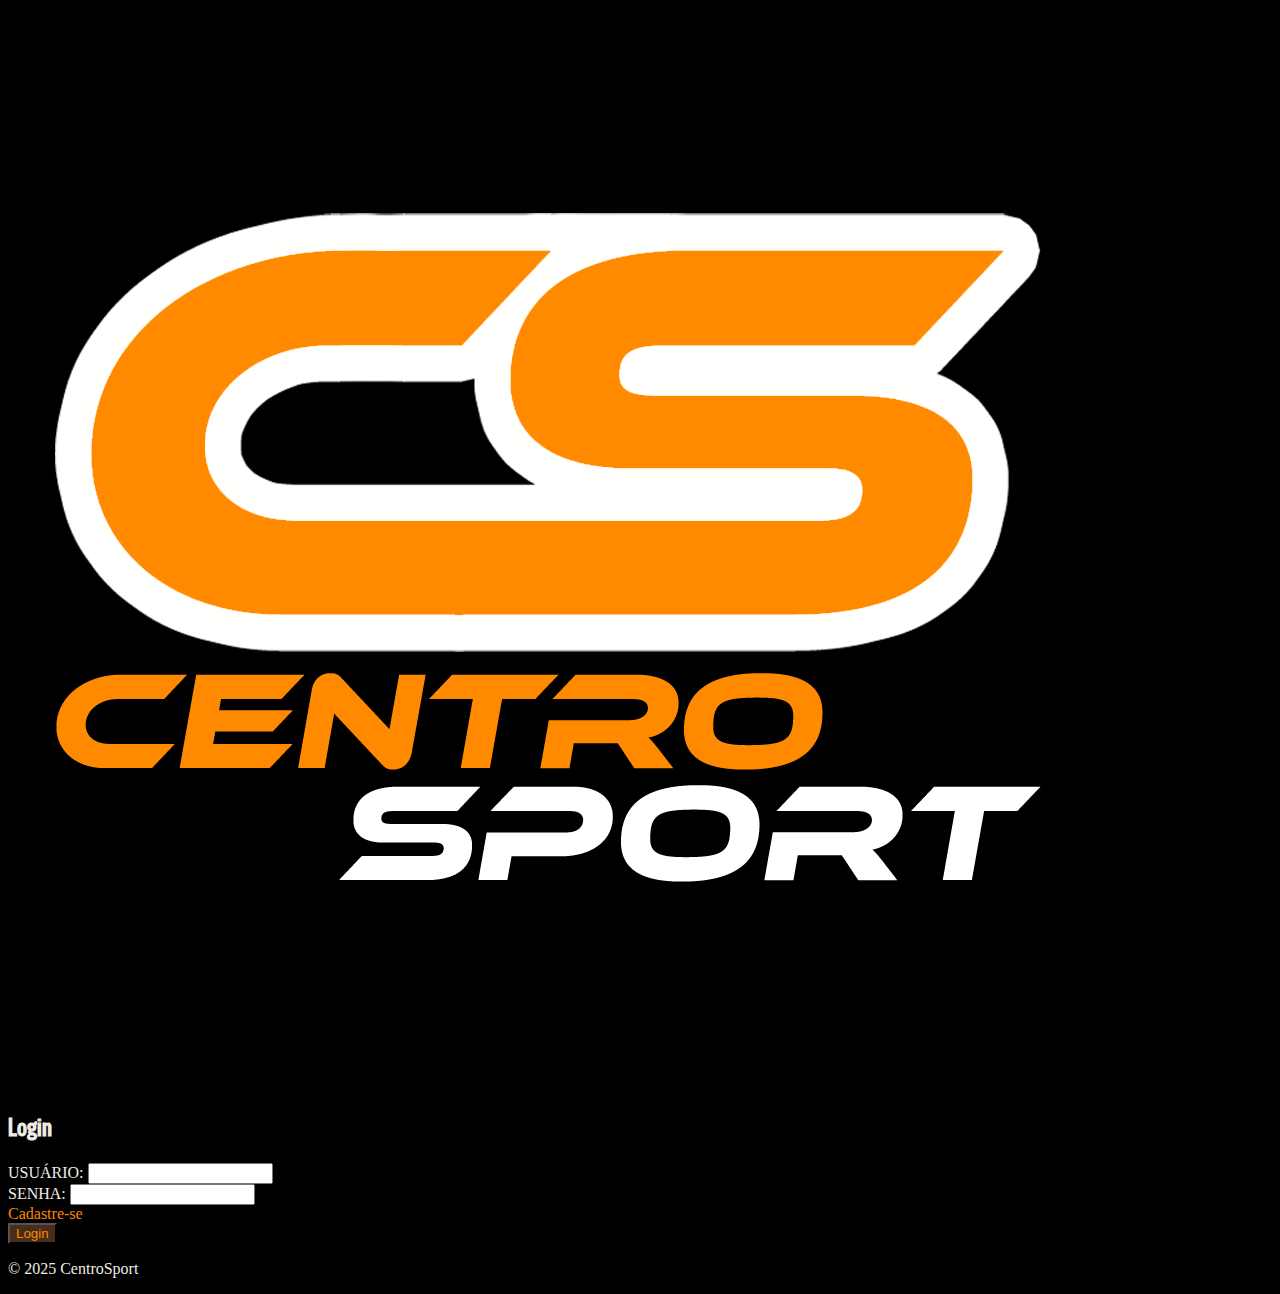
<file: index.html>
<!DOCTYPE html>
<html lang="pt-br">

<head>
    <meta charset="UTF-8">
    <meta name="viewport" content="width=device-width, initial-scale=1.0">
    <title>CentroSport - Login</title>
    <link href="https://cdn.jsdelivr.net/npm/bootstrap@5.3.5/dist/css/bootstrap.min.css" rel="stylesheet"
        integrity="sha384-SgOJa3DmI69IUzQ2PVdRZhwQ+dy64/BUtbMJw1MZ8t5HZApcHrRKUc4W0kG879m7" crossorigin="anonymous">
    <link rel="stylesheet" href="style/login.css">
</head>

<body>
    <div class="text-center">
        <header class="d-flex justify-content-center align-items-center">
            <img src="img/logo branca.png" class="col-2 col-md-2 col-3">
        </header>

        <main>
            <div class="logar pt-2 pb-2">
                <h2 class="subtitulo mt-3">Login</h2>
                <form class="d-flex justify-content-center align-items-center row">
                    <div class="p-1 m-2 col-11 col-md-11">
                        <label class="form-label" for="usuario">USUÁRIO:</label>
                        <input id="usuario" name="usuario" class="form-control" type="text">
                    </div>

                    <div class="p-1 m-2 col-11 col-md-11">
                        <label class="form-label" for="senha">SENHA:</label>
                        <input class="form-control" id="senha" name="senha" type="text">
                    </div>

                    <div class="row m-2">
                        <a class="link" href="pages/cadastro.html">Cadastre-se</a>
                    </div>

                    <button class="btn m-2 link" id="btnLogin">Login</button>
                </form>
            </div>
        </main>

        <footer class="mt-5">
            <p class="texto">&copy 2025 CentroSport</p>
        </footer>
    </div>

    <script src="https://cdn.jsdelivr.net/npm/bootstrap@5.3.5/dist/js/bootstrap.bundle.min.js"
        integrity="sha384-k6d4wzSIapyDyv1kpU366/PK5hCdSbCRGRCMv+eplOQJWyd1fbcAu9OCUj5zNLiq"
        crossorigin="anonymous"></script>
    <script src="js/login.js"></script>
</body>

</html>
</file>
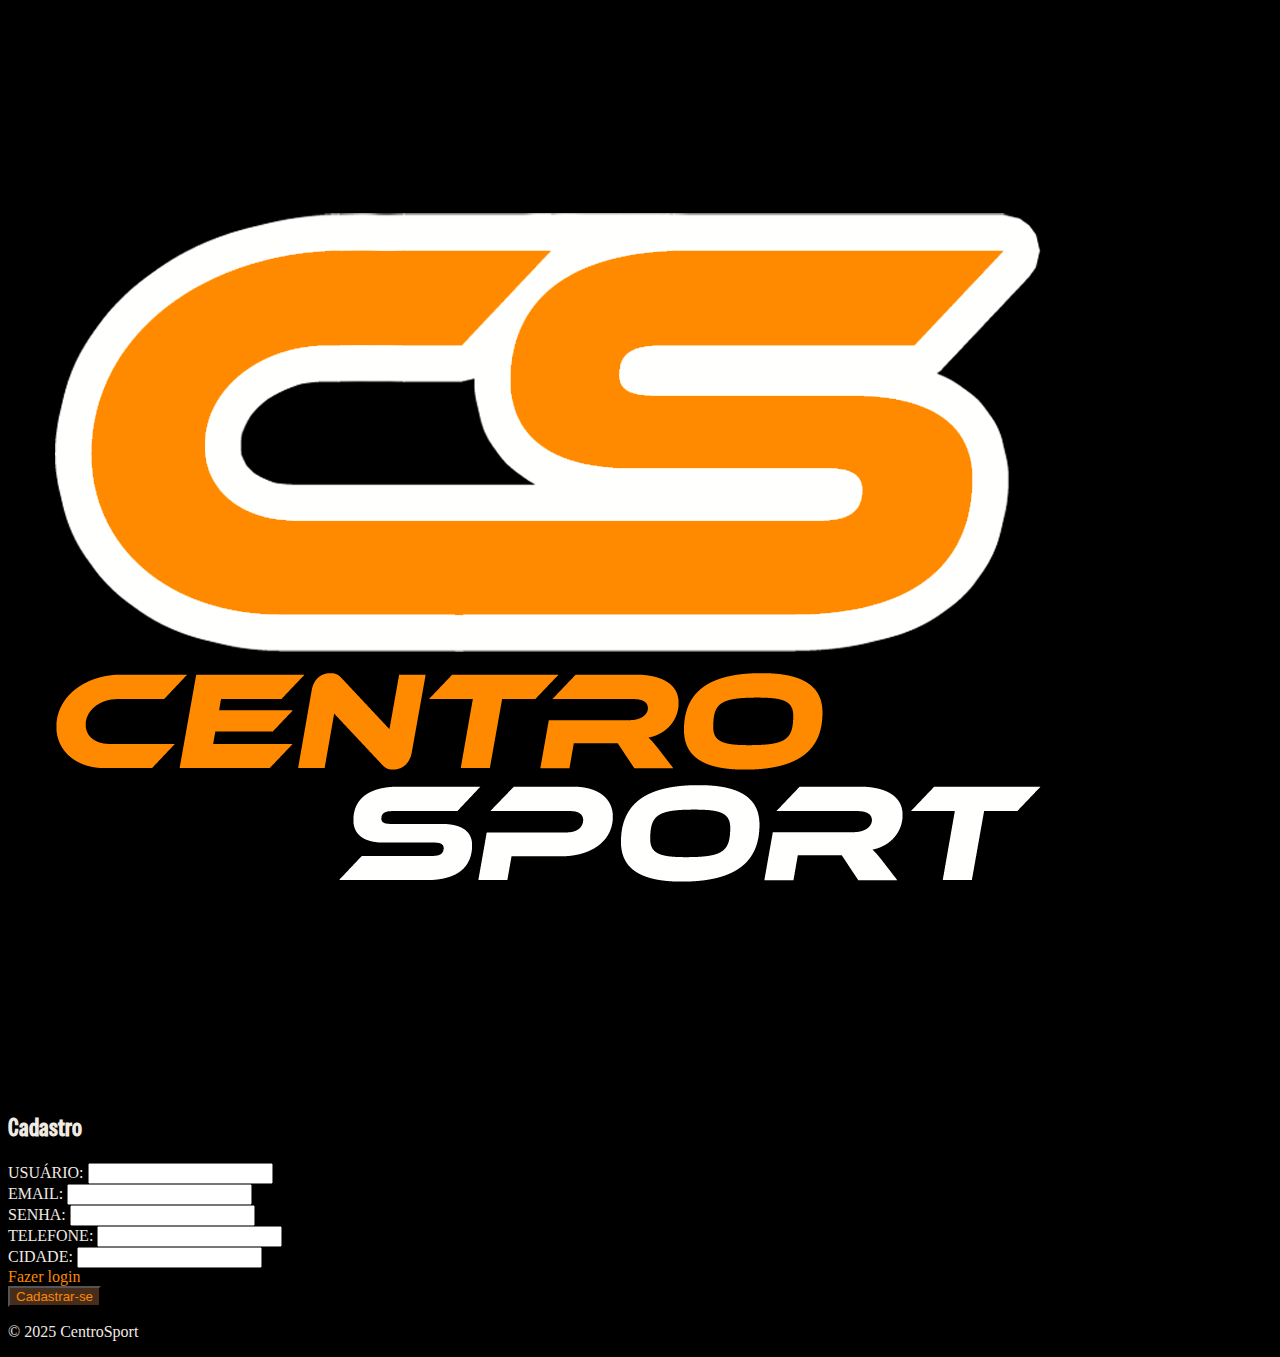
<file: pages/cadastro.html>
<!DOCTYPE html>
<html lang="pt-br">

<head>
    <meta charset="UTF-8">
    <meta name="viewport" content="width=device-width, initial-scale=1.0">
    <title>CentroSport - Cadastro</title>
    <link href="https://cdn.jsdelivr.net/npm/bootstrap@5.3.5/dist/css/bootstrap.min.css" rel="stylesheet"
        integrity="sha384-SgOJa3DmI69IUzQ2PVdRZhwQ+dy64/BUtbMJw1MZ8t5HZApcHrRKUc4W0kG879m7" crossorigin="anonymous">
    <link rel="stylesheet" href="../style/login.css">
</head>

<body>

    <header class="d-flex justify-content-center align-items-center">
        <img src="../img/logo branca.png" class="col-2 col-md-2 col-3">
    </header>

    <div class="text-center">
        <main>
            <form>
                <div class="logar pt-3 pb-3">
                    <h2 class="subtitulo mt-3">Cadastro</h2>
                    <div class="p-1 m-2">
                        <label class="form-label" for="usuario">USUÁRIO:</label>
                        <input id="usuario" name="usuario" class="form-control" type="text">
                    </div>

                    <div class="p-1 m-2">
                        <label class="form-label" for="email">EMAIL:</label>
                        <input class="form-control" id="email" name="email" type="text">
                    </div>

                    <div class="p-1 m-2">
                        <label class="form-label" for="senha">SENHA:</label>
                        <input class="form-control" id="senha" name="senha" type="text">
                    </div>

                    <div class="p-1 m-2">
                        <label class="form-label" for="telefone">TELEFONE:</label>
                        <input class="form-control" id="telefone" name="telefone" type="text">
                    </div>

                    <div class="p-1 m-2">
                        <label class="form-label" for="cidade">CIDADE:</label>
                        <input class="form-control" id="cidade" name="cidade" type="text">
                    </div>

                    <div class="row m-2">
                        <a class="link" href="../index.html">Fazer login</a>
                    </div>

                    <button class="btn m-2" id="btnCadastrar">Cadastrar-se</button>
                </div>
            </form>
        </main>
        <footer class="mt-5 ">

            <p class="texto">&copy 2025 CentroSport</p>

        </footer>
    </div>
</body>
<script src="../js/cadastro.js"></script>
<script src="https://cdn.jsdelivr.net/npm/bootstrap@5.3.5/dist/js/bootstrap.bundle.min.js"
    integrity="sha384-k6d4wzSIapyDyv1kpU366/PK5hCdSbCRGRCMv+eplOQJWyd1fbcAu9OCUj5zNLiq"
    crossorigin="anonymous"></script>

</html>
</file>
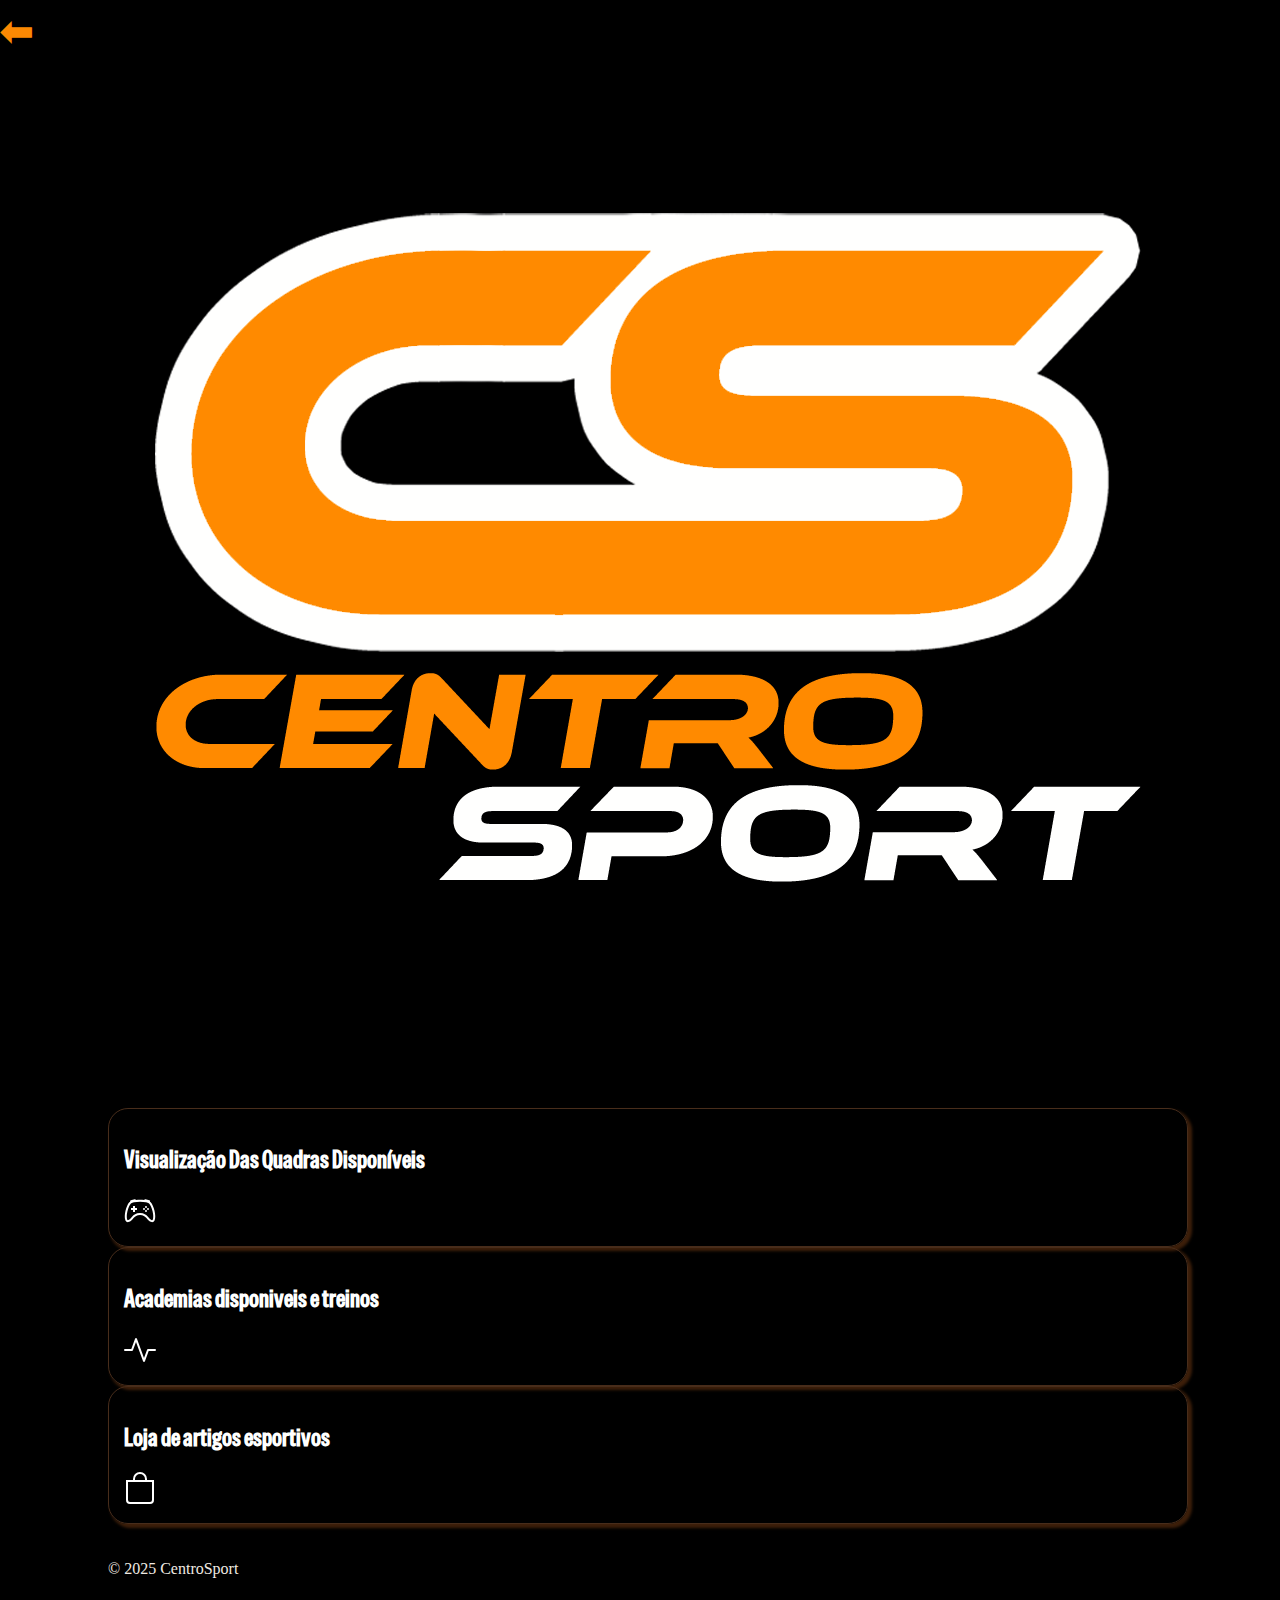
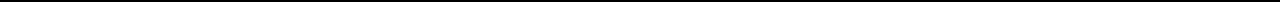
<file: pages/home.html>
<!DOCTYPE html>
<html lang="pt-br">

<head>
    <meta charset="UTF-8">
    <meta name="viewport" content="width=device-width, initial-scale=1.0">
    <title>CentroSport - Inicio</title>
    <link href="https://cdn.jsdelivr.net/npm/bootstrap@5.3.5/dist/css/bootstrap.min.css" rel="stylesheet"
        integrity="sha384-SgOJa3DmI69IUzQ2PVdRZhwQ+dy64/BUtbMJw1MZ8t5HZApcHrRKUc4W0kG879m7" crossorigin="anonymous">
    <link rel="stylesheet" href="../style/style.css">
    <link rel="stylesheet" href="../style/layout.css">
</head>

<body>
    <div class="text-center">


        <a href="../index.html" class="botao-voltar">⬅</a>
        <header class="d-flex justify-content-center align-items-center">
            <img src="../img/logo branca.png" class="col-2 col-md-2 col-3">
        </header>

        <main class="container d-flex flex-column align-items-center mt-3">
            <div class="opcao m-2 col-12 text-center">
                <a href="quadras.html" class="d-flex align-items-center justify-content-center gap-2">
                    <h2 class="subtitulo m-0">Visualização Das Quadras Disponíveis</h2>
                    <svg xmlns="http://www.w3.org/2000/svg" width="32" height="32" fill="currentColor"
                        class="bi bi-controller" viewBox="0 0 16 16">
                        <path
                            d="M11.5 6.027a.5.5 0 1 1-1 0 .5.5 0 0 1 1 0m-1.5 1.5a.5.5 0 1 0 0-1 .5.5 0 0 0 0 1m2.5-.5a.5.5 0 1 1-1 0 .5.5 0 0 1 1 0m-1.5 1.5a.5.5 0 1 0 0-1 .5.5 0 0 0 0 1m-6.5-3h1v1h1v1h-1v1h-1v-1h-1v-1h1z" />
                        <path
                            d="M3.051 3.26a.5.5 0 0 1 .354-.613l1.932-.518a.5.5 0 0 1 .62.39c.655-.079 1.35-.117 2.043-.117.72 0 1.443.041 2.12.126a.5.5 0 0 1 .622-.399l1.932.518a.5.5 0 0 1 .306.729q.211.136.373.297c.408.408.78 1.05 1.095 1.772.32.733.599 1.591.805 2.466s.34 1.78.364 2.606c.024.816-.059 1.602-.328 2.21a1.42 1.42 0 0 1-1.445.83c-.636-.067-1.115-.394-1.513-.773-.245-.232-.496-.526-.739-.808-.126-.148-.25-.292-.368-.423-.728-.804-1.597-1.527-3.224-1.527s-2.496.723-3.224 1.527c-.119.131-.242.275-.368.423-.243.282-.494.575-.739.808-.398.38-.877.706-1.513.773a1.42 1.42 0 0 1-1.445-.83c-.27-.608-.352-1.395-.329-2.21.024-.826.16-1.73.365-2.606.206-.875.486-1.733.805-2.466.315-.722.687-1.364 1.094-1.772a2.3 2.3 0 0 1 .433-.335l-.028-.079zm2.036.412c-.877.185-1.469.443-1.733.708-.276.276-.587.783-.885 1.465a14 14 0 0 0-.748 2.295 12.4 12.4 0 0 0-.339 2.406c-.022.755.062 1.368.243 1.776a.42.42 0 0 0 .426.24c.327-.034.61-.199.929-.502.212-.202.4-.423.615-.674.133-.156.276-.323.44-.504C4.861 9.969 5.978 9.027 8 9.027s3.139.942 3.965 1.855c.164.181.307.348.44.504.214.251.403.472.615.674.318.303.601.468.929.503a.42.42 0 0 0 .426-.241c.18-.408.265-1.02.243-1.776a12.4 12.4 0 0 0-.339-2.406 14 14 0 0 0-.748-2.295c-.298-.682-.61-1.19-.885-1.465-.264-.265-.856-.523-1.733-.708-.85-.179-1.877-.27-2.913-.27s-2.063.091-2.913.27" />
                    </svg>
                </a>
            </div>

            <div class="opcao m-2 col-12 text-center">
                <a href="tabelas/modalidade.html" class="d-flex align-items-center justify-content-center gap-2">
                    <h2 class="subtitulo m-0">Academias disponiveis e treinos</h2>
                    <svg xmlns="http://www.w3.org/2000/svg" width="32" height="32" fill="currentColor"
                        class="bi bi-activity" viewBox="0 0 16 16">
                        <path fill-rule="evenodd"
                            d="M6 2a.5.5 0 0 1 .47.33L10 12.036l1.53-4.208A.5.5 0 0 1 12 7.5h3.5a.5.5 0 0 1 0 1h-3.15l-1.88 5.17a.5.5 0 0 1-.94 0L6 3.964 4.47 8.171A.5.5 0 0 1 4 8.5H.5a.5.5 0 0 1 0-1h3.15l1.88-5.17A.5.5 0 0 1 6 2" />
                    </svg>
                </a>
            </div>

            <div class="opcao m-2 col-12 text-center">
                <a href="loja/loja.html" class="d-flex align-items-center justify-content-center gap-2">
                    <h2 class="subtitulo m-0">Loja de artigos esportivos</h2>
                    <svg xmlns="http://www.w3.org/2000/svg" width="32" height="32" fill="currentColor" class="bi bi-bag"
                        viewBox="0 0 16 16">
                        <path
                            d="M8 1a2.5 2.5 0 0 1 2.5 2.5V4h-5v-.5A2.5 2.5 0 0 1 8 1m3.5 3v-.5a3.5 3.5 0 1 0-7 0V4H1v10a2 2 0 0 0 2 2h10a2 2 0 0 0 2-2V4zM2 5h12v9a1 1 0 0 1-1 1H3a1 1 0 0 1-1-1z" />
                    </svg>
                </a>
            </div>
        </main>


        <footer class="mt-5 ">

            <p class="texto">&copy 2025 CentroSport</p>

        </footer>
    </div>


</body>
<script src="https://cdn.jsdelivr.net/npm/bootstrap@5.3.5/dist/js/bootstrap.bundle.min.js"
    integrity="sha384-k6d4wzSIapyDyv1kpU366/PK5hCdSbCRGRCMv+eplOQJWyd1fbcAu9OCUj5zNLiq"
    crossorigin="anonymous"></script>

</html>
</file>
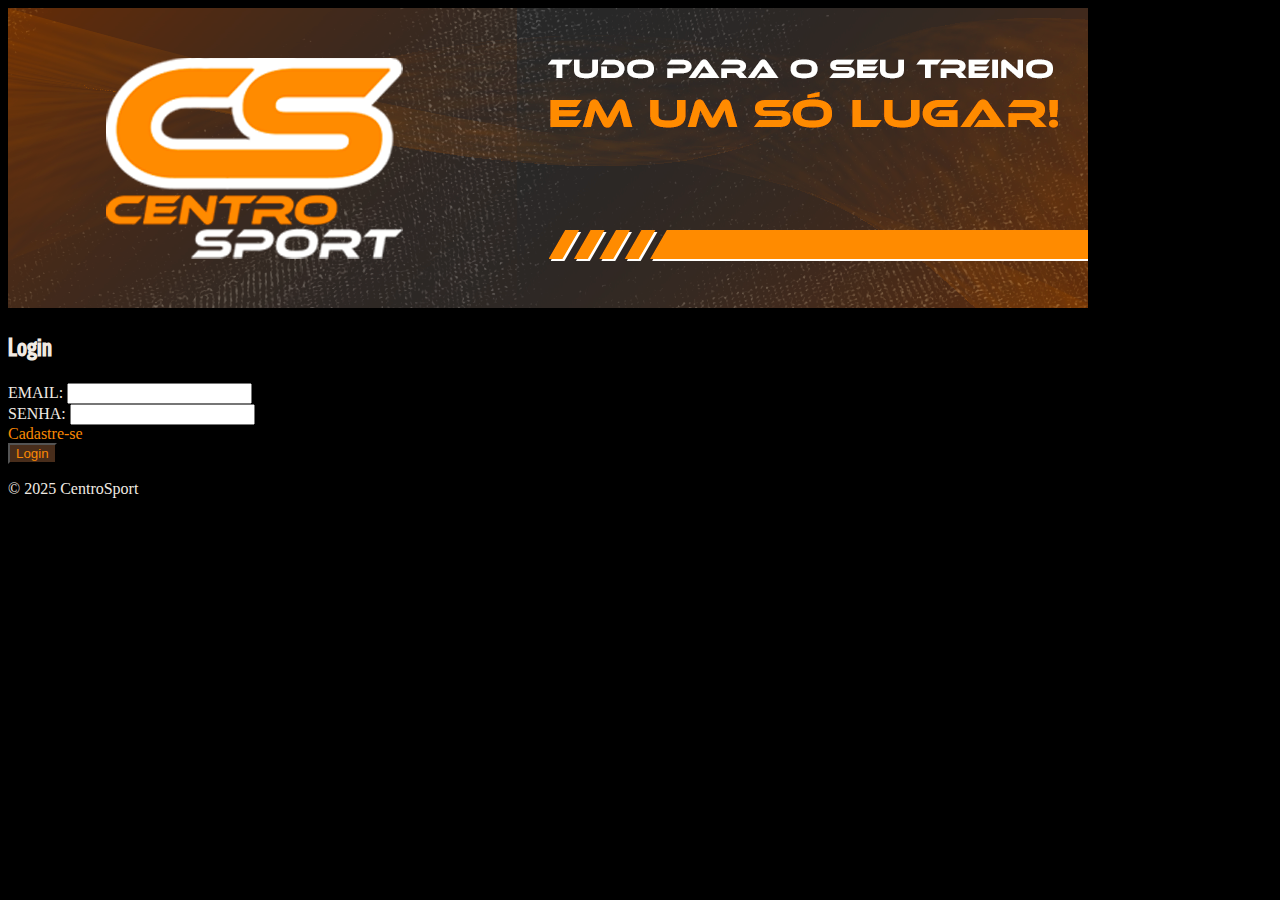
<file: pages/login.html>
<!DOCTYPE html>
<html lang="pt-br">

<head>
    <meta charset="UTF-8">
    <meta name="viewport" content="width=device-width, initial-scale=1.0">
    <title>CentroSport - Login</title>
    <link href="https://cdn.jsdelivr.net/npm/bootstrap@5.3.5/dist/css/bootstrap.min.css" rel="stylesheet"
        integrity="sha384-SgOJa3DmI69IUzQ2PVdRZhwQ+dy64/BUtbMJw1MZ8t5HZApcHrRKUc4W0kG879m7" crossorigin="anonymous">
    <link rel="stylesheet" href="../style/login.css">
</head>

<body>
    <div class="text-center">
        <header>
            <img src="/img/banner.png" alt="logo CentroSport" class="logo col-12">
            <h2 class="subtitulo mt-3">Login</h2>
        </header>
        <main>
            <form>
                <div class="p-1 m-2">
                    <label class="form-label" for="email">EMAIL:</label>
                    <input id="email" name="email" class="form-control" type="text">
                </div>

                <div class="p-1 m-2">
                    <label class="form-label" for="senha">SENHA:</label>
                    <input class="form-control" id="senha" name="senha" type="text">
                </div>

                <div class="row m-2">
                    <a class="link" href="cadastro.html">Cadastre-se</a>
                </div>

                <button class="btn m-2">Login</button>
            </form>
        </main>
        <footer class="mt-5 ">

            <p class="texto">&copy 2025 CentroSport</p>

        </footer>
    </div>
</body>
<script src="https://cdn.jsdelivr.net/npm/bootstrap@5.3.5/dist/js/bootstrap.bundle.min.js"
    integrity="sha384-k6d4wzSIapyDyv1kpU366/PK5hCdSbCRGRCMv+eplOQJWyd1fbcAu9OCUj5zNLiq"
    crossorigin="anonymous"></script>

</html>
</file>
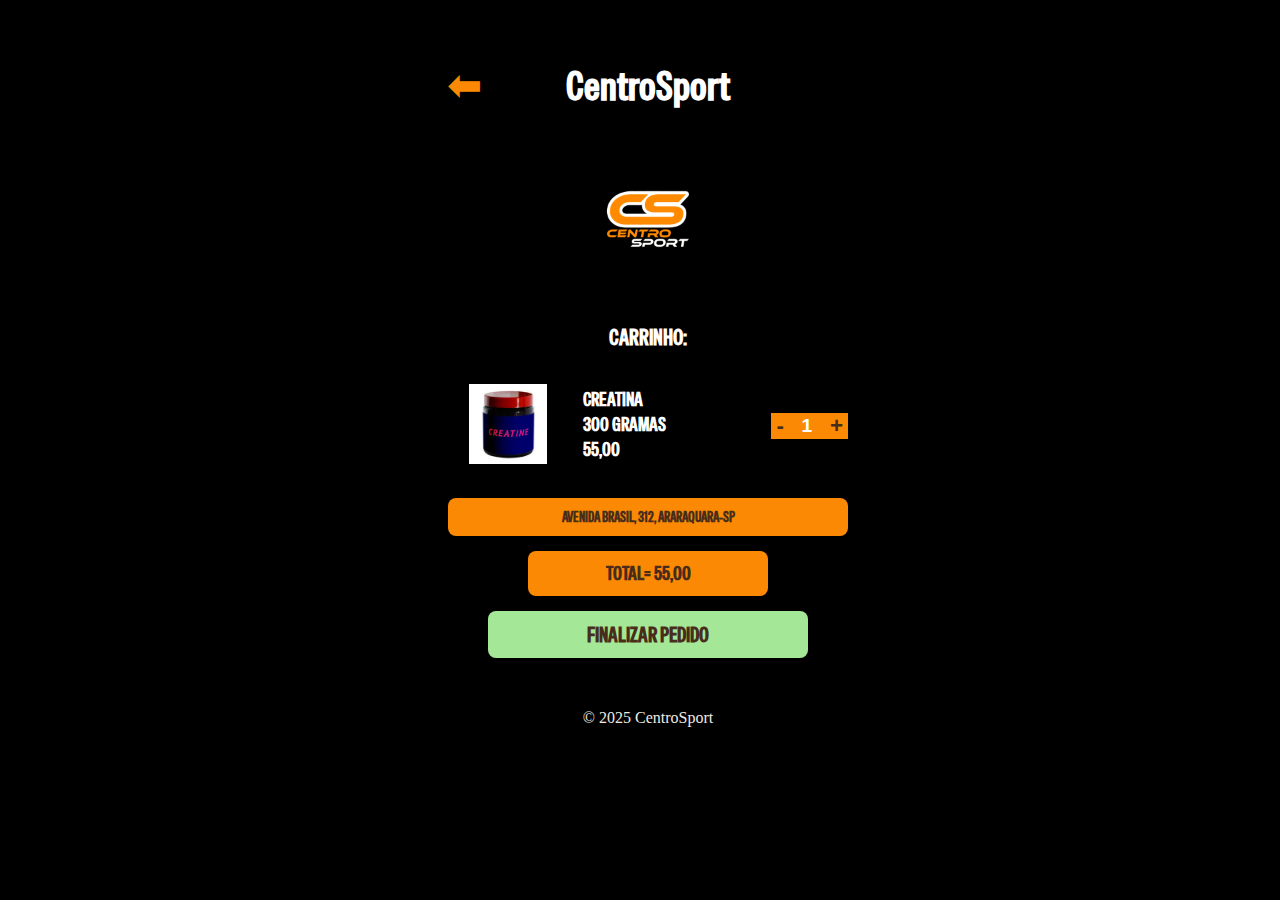
<file: pages/loja/carrinho.html>
<!DOCTYPE html>
<html lang="pt-BR">
  <head>
    <meta charset="UTF-8" />
    <meta name="viewport" content="width=device-width, initial-scale=1.0" />
    <title>Carrinho - CentroSport</title>
    <link rel="stylesheet" href="../../style/style.css" />
    <link rel="stylesheet" href="../../style/layout.css" />
    <link rel="stylesheet" href="../../style/loja/carrinho.css" />
  </head>
  <body>
    <div class="conteudo-principal">
      <header class="header">
        <a href="./loja.html" class="botao-voltar">⬅</a>
        <h1 class="titulo-central">CentroSport</h1>
      </header>

      <div class="logo">
        <img src="../../img/logo.png" alt="logo" class="logo" />
      </div>

      <h2 class="titulo">CARRINHO:</h2>

      <div class="container-itens-carrinho">
        <div class="item-carrinho">
          <div class="imagem-item">
            <img src="../../img/loja/creatina.jpg" alt="Creatina" />
          </div>
          <div class="detalhes-item">
            <p>
              CREATINA<br />
              300 GRAMAS<br />
              55,00
            </p>
          </div>
          <div class="controle-quantidade">
            <button>-</button>
            <span>1</span>
            <button>+</button>
          </div>
        </div>
      </div>

      <div class="info-endereco">AVENIDA BRASIL, 312, ARARAQUARA-SP</div>
      <div class="info-total">TOTAL= 55,00</div>
      <button class="botao-finalizar">FINALIZAR PEDIDO</button>

      <footer class="mt-5">
        <p class="texto">© 2025 CentroSport</p>
      </footer>
    </div>
  </body>
</html>
</file>
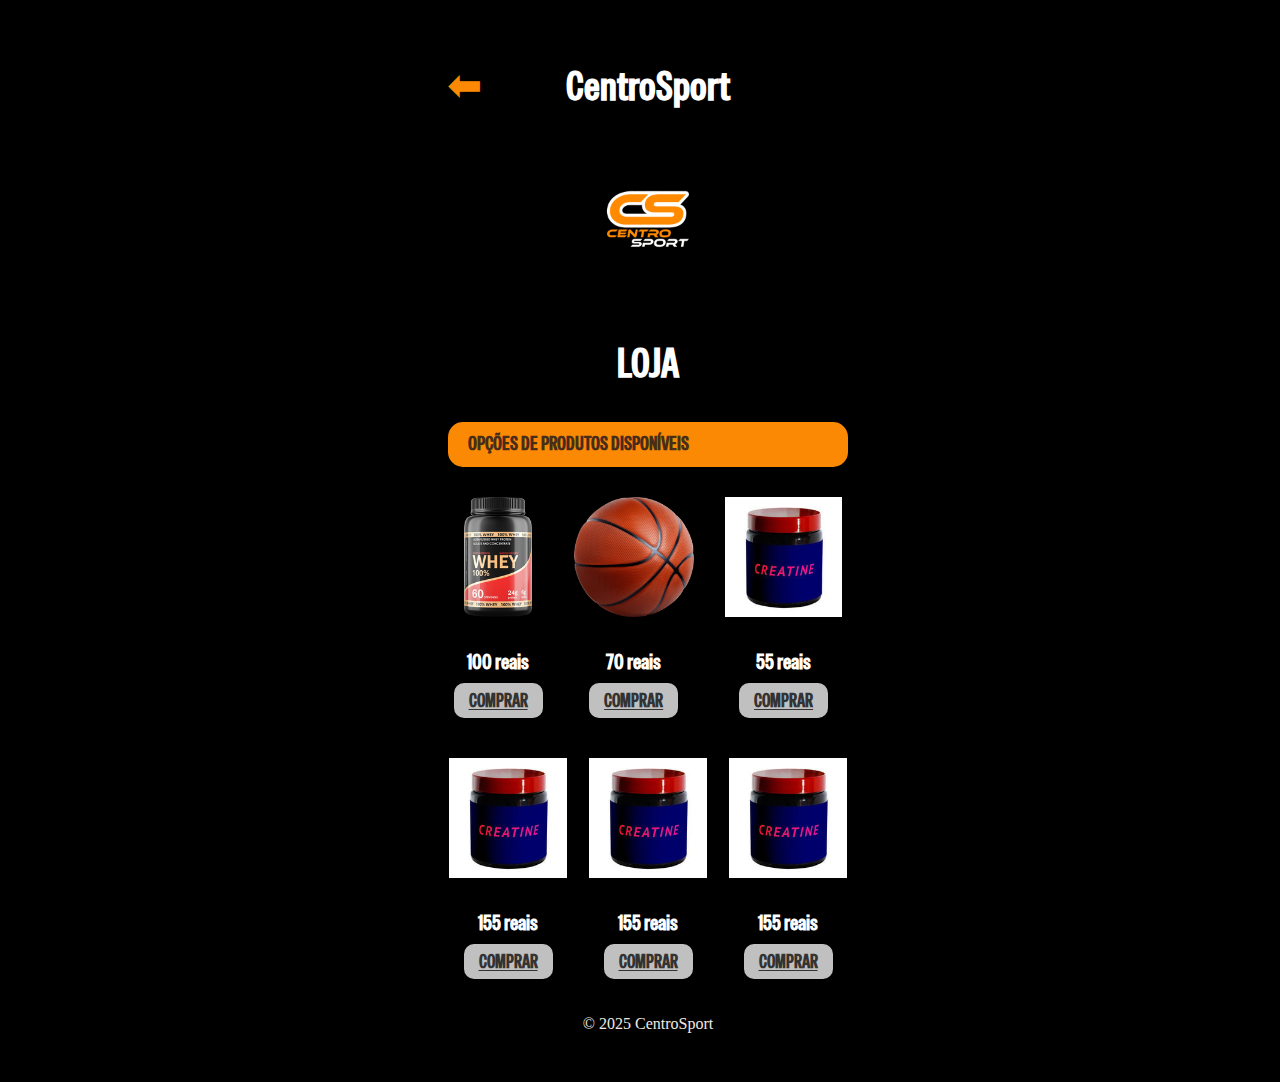
<file: pages/loja/loja.html>
<!DOCTYPE html>
<html lang="pt-BR">

<head>
  <meta charset="UTF-8" />
  <meta name="viewport" content="width=device-width, initial-scale=1.0" />
  <title>Loja - CentroSport</title>
  <link rel="stylesheet" href="../../style/style.css" />
  <link rel="stylesheet" href="../../style/layout.css" />
  <link rel="stylesheet" href="../../style/loja/loja.css" />
</head>

<body>
  <div class="conteudo-principal">
    <header class="header">
      <a href="../home.html" class="botao-voltar">⬅</a>
      <h1 class="titulo-central">CentroSport</h1>
    </header>

    <div class="logo">
      <img src="../../img/logo.png" alt="logo" class="logo" />
    </div>

    <h2 class="titulo-central">LOJA</h2>

    <div class="banner-produtos">
      <span>OPÇÕES DE PRODUTOS DISPONÍVEIS</span>
    </div>

    <div class="container-produtos">
      <div class="item-produto">
        <img src="../../img/loja/whey.png" alt="Whey" />
        <p class="preco">100 reais</p>
        <a class="botao-comprar" href="carrinho.html">COMPRAR</a>
      </div>
      <div class="item-produto">
        <img src="../../img/loja/bola.png" alt="Bola de Basquete" />
        <p class="preco">70 reais</p>
        <a class="botao-comprar" href="carrinho.html">COMPRAR</a>
      </div>
      <div class="item-produto">
        <img src="../../img/loja/creatina.jpg" alt="Creatina" />
        <p class="preco">55 reais</p>
        <a class="botao-comprar" href="carrinho.html">COMPRAR</a>
      </div>
      <div class="item-produto">
        <img src="../../img/loja/creatina.jpg" alt="Creatina" />
        <p class="preco">155 reais</p>
        <a class="botao-comprar" href="carrinho.html">COMPRAR</a>
      </div>
      <div class="item-produto">
        <img src="../../img/loja/creatina.jpg" alt="Creatina" />
        <p class="preco">155 reais</p>
        <a class="botao-comprar" href="carrinho.html">COMPRAR</a>
      </div>
      <div class="item-produto">
        <img src="../../img/loja/creatina.jpg" alt="Creatina" />
        <p class="preco">155 reais</p>
        <a class="botao-comprar" href="carrinho.html">COMPRAR</a>
      </div>
    </div>

    <footer class="mt-5">
      <p class="texto">© 2025 CentroSport</p>
    </footer>
  </div>
</body>

</html>
</file>
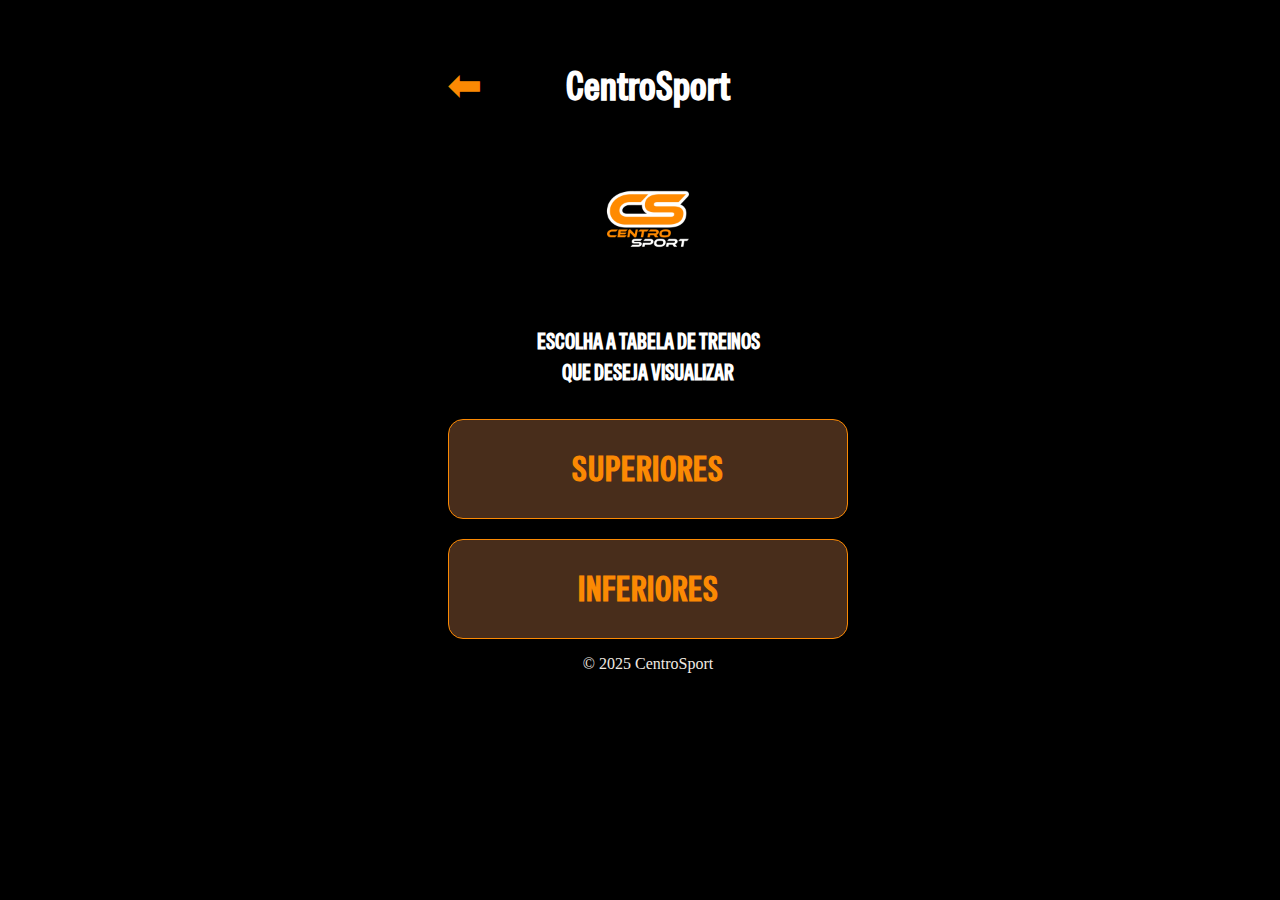
<file: pages/tabelas/modalidade.html>
<!DOCTYPE html>
<html lang="pt-BR">

<head>
  <meta charset="UTF-8" />
  <meta name="viewport" content="width=device-width, initial-scale=1.0" />
  <title>Escolher Treino - CentroSport</title>
  <link rel="stylesheet" href="../../style/style.css" />
  <link rel="stylesheet" href="../../style/layout.css" />
</head>

<body>
  <div class="conteudo-principal">
    <header class="header">
      <a href="../home.html" class="botao-voltar">⬅</a>
      <h1 class="titulo-central">CentroSport</h1>
    </header>

    <div class="logo">
      <img src="../../img/logo.png" alt="logo" class="logo" />
    </div>

    <p class="titulo">
      ESCOLHA A TABELA DE TREINOS<br />QUE DESEJA VISUALIZAR
    </p>

    <div class="botoes-container">
      <a href="superiores.html" class="botao-modalidade">
        <span>SUPERIORES</span>
      </a>

      <a href="tabela_inferiores.html" class="botao-modalidade">
        <span>INFERIORES</span>
      </a>
    </div>

    <footer class="mt-5">
      <p class="texto">&copy 2025 CentroSport</p>
    </footer>
  </div>
</body>

</html>
</file>
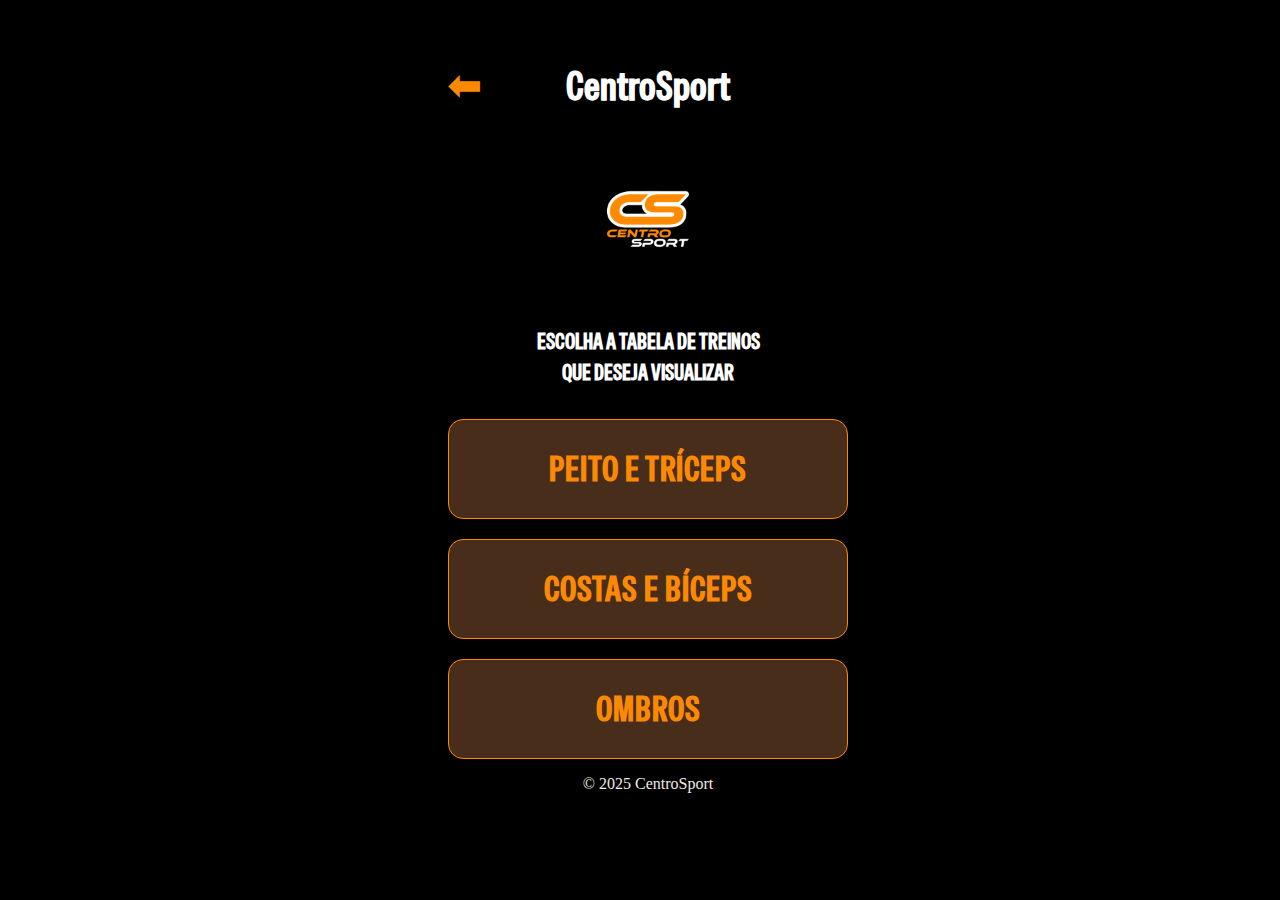
<file: pages/tabelas/superiores.html>
<!DOCTYPE html>
<html lang="pt-BR">
  <head>
    <meta charset="UTF-8" />
    <meta name="viewport" content="width=device-width, initial-scale=1.0" />
    <title>Treinos Superiores - CentroSport</title>
    <link rel="stylesheet" href="../../style/style.css" />
    <link rel="stylesheet" href="../../style/layout.css" />
  </head>
  <body>
    <div class="conteudo-principal">
      <header class="header">
        <a href="./modalidade.html" class="botao-voltar">⬅</a>
        <h1 class="titulo-central">CentroSport</h1>
      </header>

      <div class="logo">
        <img src="../../img/logo.png" alt="logo" class="logo" />
      </div>

      <p class="titulo">
        ESCOLHA A TABELA DE TREINOS<br />QUE DESEJA VISUALIZAR
      </p>

      <div class="botoes-container">
        <a href="#peito-triceps" class="botao-modalidade">
          <span>PEITO E TRÍCEPS</span>
        </a>

        <a href="tabela_costas_biceps.html" class="botao-modalidade">
          <span>COSTAS E BÍCEPS</span>
        </a>

        <a href="tabela_ombros.html" class="botao-modalidade">
          <span>OMBROS</span>
        </a>
      </div>

      <footer class="mt-5">
        <p class="texto">© 2025 CentroSport</p>
      </footer>
    </div>
  </body>
</html>
</file>
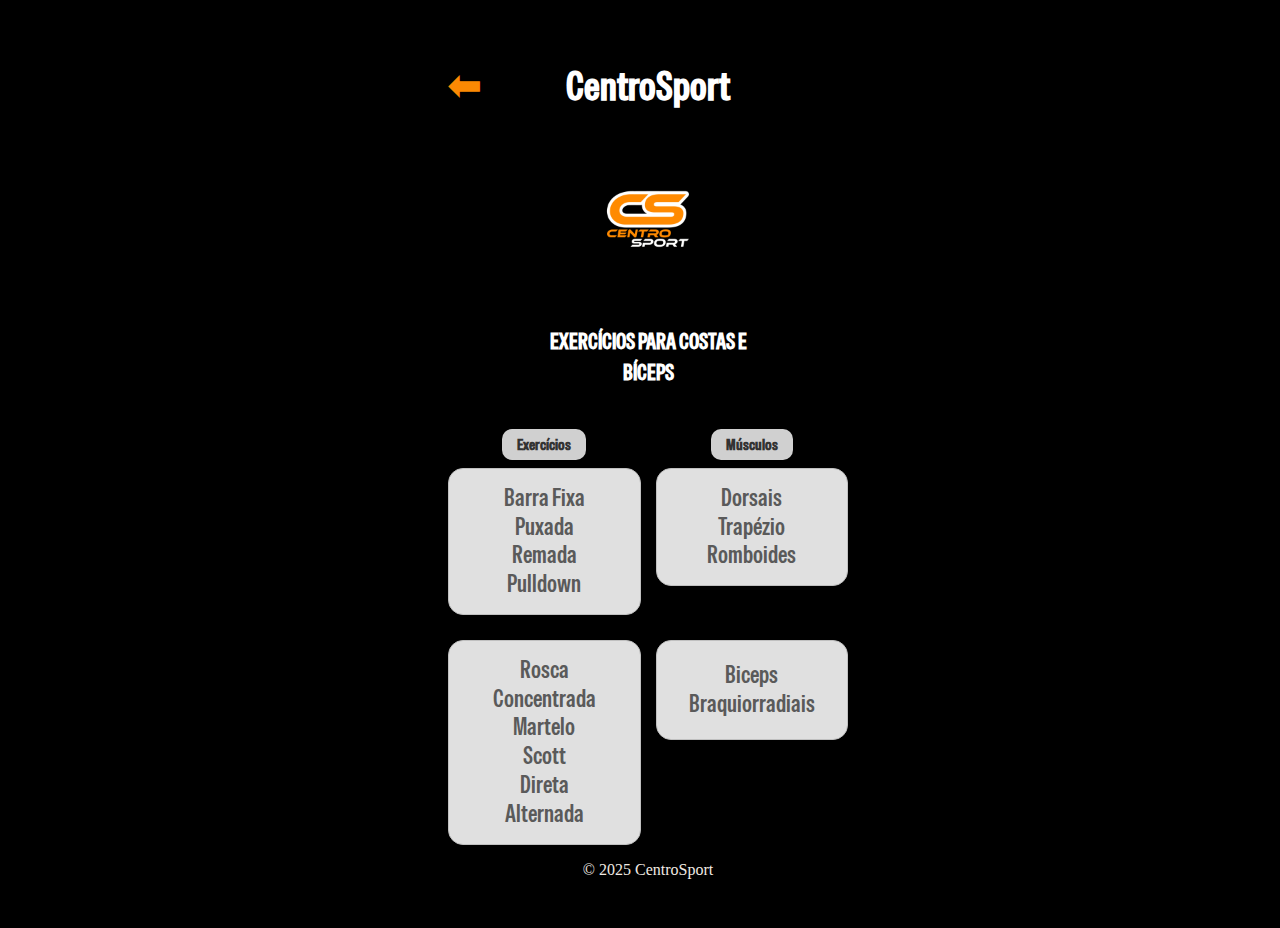
<file: pages/tabelas/tabela_costas_biceps.html>
<!DOCTYPE html>
<html lang="pt-BR">
  <head>
    <meta charset="UTF-8" />
    <meta name="viewport" content="width=device-width, initial-scale=1.0" />
    <title>Costas e Bíceps - CentroSport</title>
    <link rel="stylesheet" href="../../style/style.css" />
    <link rel="stylesheet" href="../../style/layout.css" />
    <link rel="stylesheet" href="../../style/tabelas/tabela_exercicios.css" />
  </head>
  <body>
    <div class="conteudo-principal">
      <header class="header">
        <a href="./superiores.html" class="botao-voltar">⬅</a>
        <h1 class="titulo-central">CentroSport</h1>
      </header>

      <div class="logo">
        <img src="../../img/logo.png" alt="logo" class="logo" />
      </div>

      <p class="titulo">EXERCÍCIOS PARA COSTAS E<br />BÍCEPS</p>

      <div class="container-exercicios">
        <div class="linha-exercicios">
          <div class="coluna-exercicios">
            <div class="titulo-coluna">Exercícios</div>
            <div class="caixa-lista">
              <p>
                Barra Fixa<br />
                Puxada<br />
                Remada<br />
                Pulldown
              </p>
            </div>
          </div>
          <div class="coluna-exercicios">
            <div class="titulo-coluna">Músculos</div>
            <div class="caixa-lista">
              <p>
                Dorsais<br />
                Trapézio<br />
                Romboides
              </p>
            </div>
          </div>
        </div>

        <div class="linha-exercicios">
          <div class="coluna-exercicios">
            <div class="caixa-lista">
              <p>
                Rosca<br />
                Concentrada<br />
                Martelo<br />
                Scott<br />
                Direta<br />
                Alternada
              </p>
            </div>
          </div>
          <div class="coluna-exercicios">
            <div class="caixa-lista">
              <p>
                Biceps<br />
                Braquiorradiais
              </p>
            </div>
          </div>
        </div>
      </div>

      <footer class="mt-5">
        <p class="texto">© 2025 CentroSport</p>
      </footer>
    </div>
  </body>
</html>
</file>
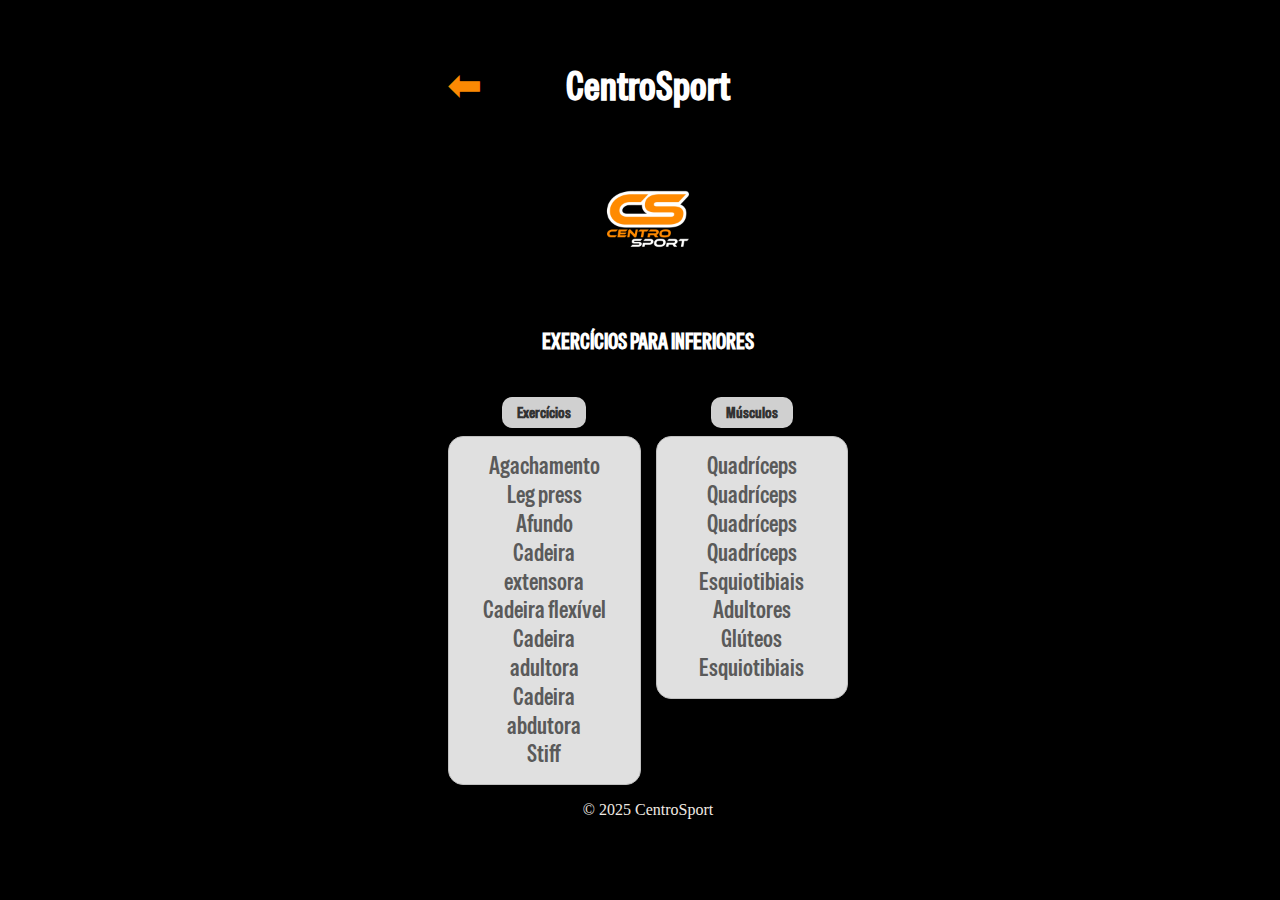
<file: pages/tabelas/tabela_inferiores.html>
<!DOCTYPE html>
<html lang="pt-BR">
  <head>
    <meta charset="UTF-8" />
    <meta name="viewport" content="width=device-width, initial-scale=1.0" />
    <title>Inferiores - CentroSport</title>
    <link rel="stylesheet" href="../../style/style.css" />
    <link rel="stylesheet" href="../../style/layout.css" />
    <link rel="stylesheet" href="../../style/tabelas/tabela_exercicios.css" />
  </head>
  <body>
    <div class="conteudo-principal">
      <header class="header">
        <a href="./modalidade.html" class="botao-voltar">⬅</a>
        <h1 class="titulo-central">CentroSport</h1>
      </header>

      <div class="logo">
        <img src="../../img/logo.png" alt="logo" class="logo" />
      </div>

      <p class="titulo">EXERCÍCIOS PARA INFERIORES</p>

      <div class="container-exercicios">
        <div class="linha-exercicios unica-linha">
          <div class="coluna-exercicios">
            <div class="titulo-coluna">Exercícios</div>
            <div class="caixa-lista">
              <p>
                Agachamento<br />
                Leg press<br />
                Afundo<br />
                Cadeira<br />
                extensora<br />
                Cadeira flexível<br />
                Cadeira<br />
                adultora<br />
                Cadeira<br />
                abdutora<br />
                Stiff
              </p>
            </div>
          </div>
          <div class="coluna-exercicios">
            <div class="titulo-coluna">Músculos</div>
            <div class="caixa-lista">
              <p>
                Quadríceps<br />
                Quadríceps<br />
                Quadríceps<br />
                Quadríceps<br />
                Esquiotibiais<br />
                Adultores<br />
                Glúteos<br />
                Esquiotibiais
              </p>
            </div>
          </div>
        </div>
      </div>

      <footer class="mt-5">
        <p class="texto">© 2025 CentroSport</p>
      </footer>
    </div>
  </body>
</html>
</file>
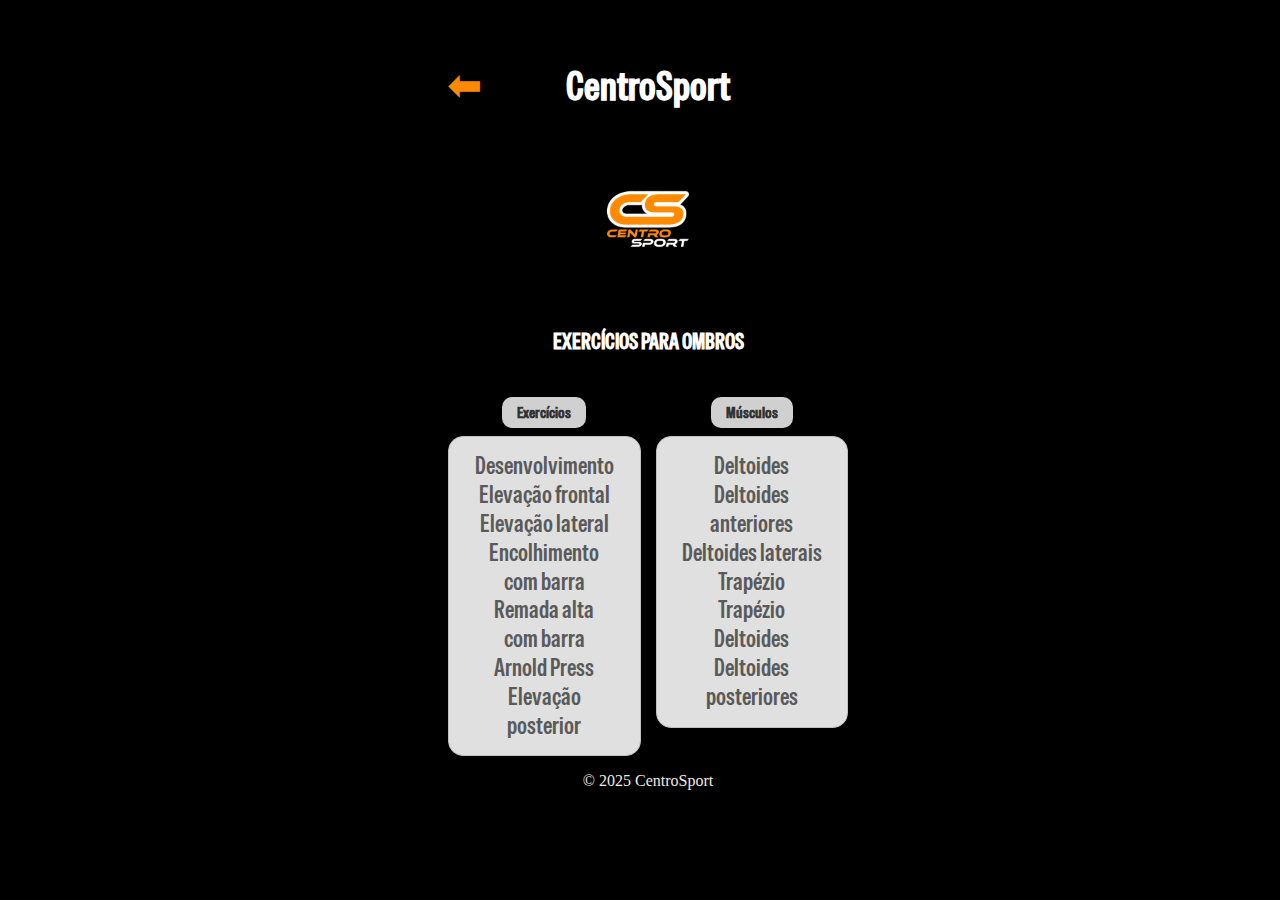
<file: pages/tabelas/tabela_ombros.html>
<!DOCTYPE html>
<html lang="pt-BR">
  <head>
    <meta charset="UTF-8" />
    <meta name="viewport" content="width=device-width, initial-scale=1.0" />
    <title>Ombros - CentroSport</title>
    <link rel="stylesheet" href="../../style/style.css" />
    <link rel="stylesheet" href="../../style/layout.css" />
    <link rel="stylesheet" href="../../style/tabelas/tabela_exercicios.css" />
  </head>
  <body>
    <div class="conteudo-principal">
      <header class="header">
        <a href="./superiores.html" class="botao-voltar">⬅</a>
        <h1 class="titulo-central">CentroSport</h1>
      </header>

      <div class="logo">
        <img src="../../img/logo.png" alt="logo" class="logo" />
      </div>

      <p class="titulo">EXERCÍCIOS PARA OMBROS</p>

      <div class="container-exercicios">
        <div class="linha-exercicios">
          <div class="coluna-exercicios">
            <div class="titulo-coluna">Exercícios</div>
            <div class="caixa-lista">
              <p>
                Desenvolvimento<br />
                Elevação frontal<br />
                Elevação lateral<br />
                Encolhimento<br />
                com barra<br />
                Remada alta<br />
                com barra<br />
                Arnold Press<br />
                Elevação<br />
                posterior
              </p>
            </div>
          </div>
          <div class="coluna-exercicios">
            <div class="titulo-coluna">Músculos</div>
            <div class="caixa-lista">
              <p>
                Deltoides<br />
                Deltoides<br />
                anteriores<br />
                Deltoides laterais<br />
                Trapézio<br />
                Trapézio<br />
                Deltoides<br />
                Deltoides<br />
                posteriores
              </p>
            </div>
          </div>
        </div>
      </div>

      <footer class="mt-5">
        <p class="texto">© 2025 CentroSport</p>
      </footer>
    </div>
  </body>
</html>
</file>
<file: style/login.css>
@import url('https://fonts.googleapis.com/css2?family=Merriweather:ital,opsz,wght@0,18..144,300..900;1,18..144,300..900&family=Special+Gothic+Condensed+One&display=swap');

body{
    background-color: black;
    color: #f0eae3;
}

.titulo, .subtitulo {
    font-family: "Special Gothic Condensed One", sans-serif;
}

.desc {
    font-family: "Merriweather", serif;
    font-size: medium;
}

.link{
    text-decoration: none;
    color: #fb8903;
}

.btn{
    color: #fb8903;
    background-color: #482d1b;
}
</file>
<file: style/style.css>
@import url("https://fonts.googleapis.com/css2?family=Merriweather:ital,opsz,wght@0,18..144,300..900;1,18..144,300..900&family=Special+Gothic+Condensed+One&display=swap");

body {
  background-color: black;
  color: #f0eae3;
  display: flex;
  justify-content: center;
  align-items: center;
  width: 100%;
  flex-direction: column;
}

.opcao {
    border: solid 1px #482d1b;
    transition: all 0.3s ease;
    padding: 15px;
    border-radius: 20px;
    box-shadow: 3px 3px 3px 1px #6533109a;
}

.opcao:hover {
    transform: translateY(-3px);
    border: solid 1px #fb8903;
    box-shadow: 0 5px 15px rgba(251, 137, 3, 0.4);
}

main {
    width: 100%;
    padding: 20px 0;
}

.card-img {
  width: 70%;
  max-height: 200px;
  object-fit: cover;
}

.titulo,
.subtitulo {
  font-family: "Special Gothic Condensed One", sans-serif;
}

.desc {
  font-family: "Merriweather", serif;
  font-size: medium;
}

a{
  text-decoration: none;
  color: white;
}

header {
    overflow: hidden; /* Garante que a imagem não ultrapasse os limites */
}

header img {
    width: 100%;
    display: block; /* Remove espaços abaixo da imagem */
}

/* Opcional: ajuste de altura para desktop */
@media (min-width: 768px) {
    header img.d-md-block {
        max-height: 300px; /* Ajuste conforme necessário */
        object-fit: cover; /* Mantém a proporção cobrindo toda a área */
    }
}
</file>
<file: style/layout.css>
.conteudo-principal {
  max-width: 400px;
  width: 90%;
  padding: 25px;
  display: flex;
  flex-direction: column;
  align-items: center;
  position: relative;
}

.header {
  display: flex;
  align-items: center;
  width: 100%;
  margin-bottom: 15px;
  position: relative;
}

.botao-voltar {
  font-size: 2.5em;
  color: #fb8903;
  text-decoration: none;
  font-weight: bold;
  position: absolute;
  left: 0;
}

.titulo-central {
  font-family: "Special Gothic Condensed One", sans-serif;
  font-size: 2.5em;
  font-weight: bold;
  color: #fff;
  text-align: center;
  flex-grow: 1;
  margin-left: 40px;
  margin-right: 40px;
}

.logo {
  margin: 10px 0 20px 0;
  width: 90px;
  display: flex;
  justify-content: center;
  align-items: center;
  line-height: 1;
}

.titulo {
  font-family: "Special Gothic Condensed One", sans-serif;
  font-size: 1.4em;
  font-weight: bold;
  color: #fff;
  text-align: center;
  margin-bottom: 30px;
  line-height: 1.4;
}

.botoes-container {
  width: 100%;
  display: flex;
  flex-direction: column;
  align-items: center;
  gap: 20px;
  flex-grow: 1;
}

.botao-modalidade {
  display: flex;
  justify-content: center;
  align-items: center;
  width: 100%;
  min-height: 100px;
  background-color: #482d1b;
  border: 1px solid #fb8903;
  border-radius: 15px;
  text-decoration: none;
  transition:
    background-color 0.3s ease,
    transform 0.2s ease;
  padding: 15px;
  box-sizing: border-box;
}

.botao-modalidade span {
  font-family: "Special Gothic Condensed One", sans-serif;
  font-size: 2.2em;
  font-weight: bold;
  color: #fb8903;
  letter-spacing: 1px;
}

.botao-modalidade:hover {
  background-color: #fb8903;
  transform: scale(1.02);
}

.botao-modalidade:hover span {
  color: #482d1b;
}
</file>
<file: style/loja/carrinho.css>
.container-itens-carrinho {
  width: 100%;
  margin-bottom: 30px;
  display: flex;
  flex-direction: column;
  gap: 20px;
}

.item-carrinho {
  display: flex;
  align-items: center;
  justify-content: space-between;
  width: 100%;
  gap: 15px;
}

.imagem-item {
  flex-basis: 30%;
  text-align: center;
}

.imagem-item img {
  max-width: 100%;
  height: 80px;
  object-fit: contain;
}

.detalhes-item {
  flex-grow: 1;
  text-align: left;
}

.detalhes-item p {
  font-family: "Special Gothic Condensed One", sans-serif;
  font-size: 1.2em;
  font-weight: bold;
  color: #fff;
  line-height: 1.3;
  margin: 0;
}

.controle-quantidade {
  display: flex;
  align-items: center;
  gap: 8px;
  background-color: #fb8903;
}

.controle-quantidade span {
  font-family: sans-serif;
  font-size: 1.2em;
  font-weight: bold;
  color: #fff;
  min-width: 20px;
  text-align: center;
}

.controle-quantidade button {
  font-family: sans-serif;
  font-size: 1.4em;
  font-weight: bold;
  color: #482d1b;
  background: none;
  border: none;
  cursor: pointer;
  padding: 0 5px;
}

.info-endereco,
.info-total,
.botao-finalizar {
  background-color: #fb8903;
  border: none;
  border-radius: 8px;
  padding: 10px 15px;
  font-family: "Special Gothic Condensed One", sans-serif;
  font-weight: bold;
  color: #482d1b;
  text-align: center;
  width: 100%;
  box-sizing: border-box;
  margin-bottom: 15px;
}

.info-endereco {
  font-size: 0.9em;
}

.info-total {
  font-size: 1.2em;
  max-width: 60%;
  align-self: center;
}

.botao-finalizar {
  font-size: 1.3em;
  cursor: pointer;
  border: none;
  background-color: #a4e796;
  transition: background-color 0.2s ease;
  max-width: 80%;
  align-self: center;
}

.botao-finalizar:hover {
  background-color: #32f41f;
}

.conteudo-principal {
  display: flex;
  flex-direction: column;
}

.conteudo-principal .mt-5 {
  margin-top: auto;
  padding-top: 20px;
}
</file>
<file: style/loja/loja.css>
.banner-produtos {
  background-color: #fb8903;
  border-radius: 15px;
  padding: 10px 20px;
  width: 100%;
  box-sizing: border-box;
  display: flex;
  justify-content: space-between;
  align-items: center;
  margin-bottom: 30px;
  text-align: center;
}

.banner-produtos span {
  font-family: "Special Gothic Condensed One", sans-serif;
  font-size: 1.2em;
  color: #482d1b;
  line-height: 1.3;
  font-weight: bold;
  text-transform: uppercase;
}

.container-produtos {
  display: flex;
  flex-wrap: wrap;
  justify-content: space-around;
  gap: 20px;
  width: 100%;
  flex-grow: 1;
}

.item-produto {
  display: flex;
  flex-direction: column;
  align-items: center;
  text-align: center;
  margin-bottom: 20px;
}

.item-produto img {
  max-width: 100%;
  height: 120px;
  object-fit: contain;
  margin-bottom: 10px;
}

.item-produto .preco {
  font-family: "Special Gothic Condensed One", sans-serif;
  font-size: 1.3em;
  font-weight: bold;
  color: #fff;
  margin-bottom: 8px;
}

.botao-comprar {
  background-color: #c0c0c0;
  border: none;
  border-radius: 10px;
  padding: 6px 15px;
  font-family: "Special Gothic Condensed One", sans-serif;
  font-size: 1.1em;
  font-weight: bold;
  color: #333;
  cursor: pointer;
  text-decoration: underline;
  text-underline-offset: 2px;
  transition: background-color 0.2s ease;
}

.botao-comprar:hover {
  background-color: #fb8903;
}

.botao-comprar:hover span {
  color: #482d1b;
}
</file>
<file: style/tabelas/tabela_exercicios.css>
.container-exercicios {
  display: flex;
  flex-direction: column;
  width: 100%;
  gap: 25px;
  margin-top: 10px;
  flex-grow: 1;
}

.linha-exercicios {
  display: flex;
  justify-content: space-between;
  gap: 15px;
  width: 100%;
}

.coluna-exercicios {
  display: flex;
  width: 100%;
  flex-direction: column;
  align-items: center;
  gap: 8px;
}

.titulo-coluna {
  background-color: #d0d0d0;
  color: #333;
  font-family: "Special Gothic Condensed One", sans-serif;
  font-size: 1em;
  font-weight: bold;
  padding: 5px 15px;
  border-radius: 10px;
  text-align: center;
}

.caixa-lista {
  background-color: #e0e0e0;
  border: 1px solid #c0c0c0;
  border-radius: 15px;
  padding: 15px;
  width: 100%;
  box-sizing: border-box;
  min-height: 100px;
  display: flex;
  align-items: center;
  justify-content: center;
}

.caixa-lista p {
  font-family: "Special Gothic Condensed One", sans-serif;
  font-size: 1.5em;
  color: #5a5a5a;
  line-height: 1.2;
  text-align: center;
  margin: 0;
}
</file>
